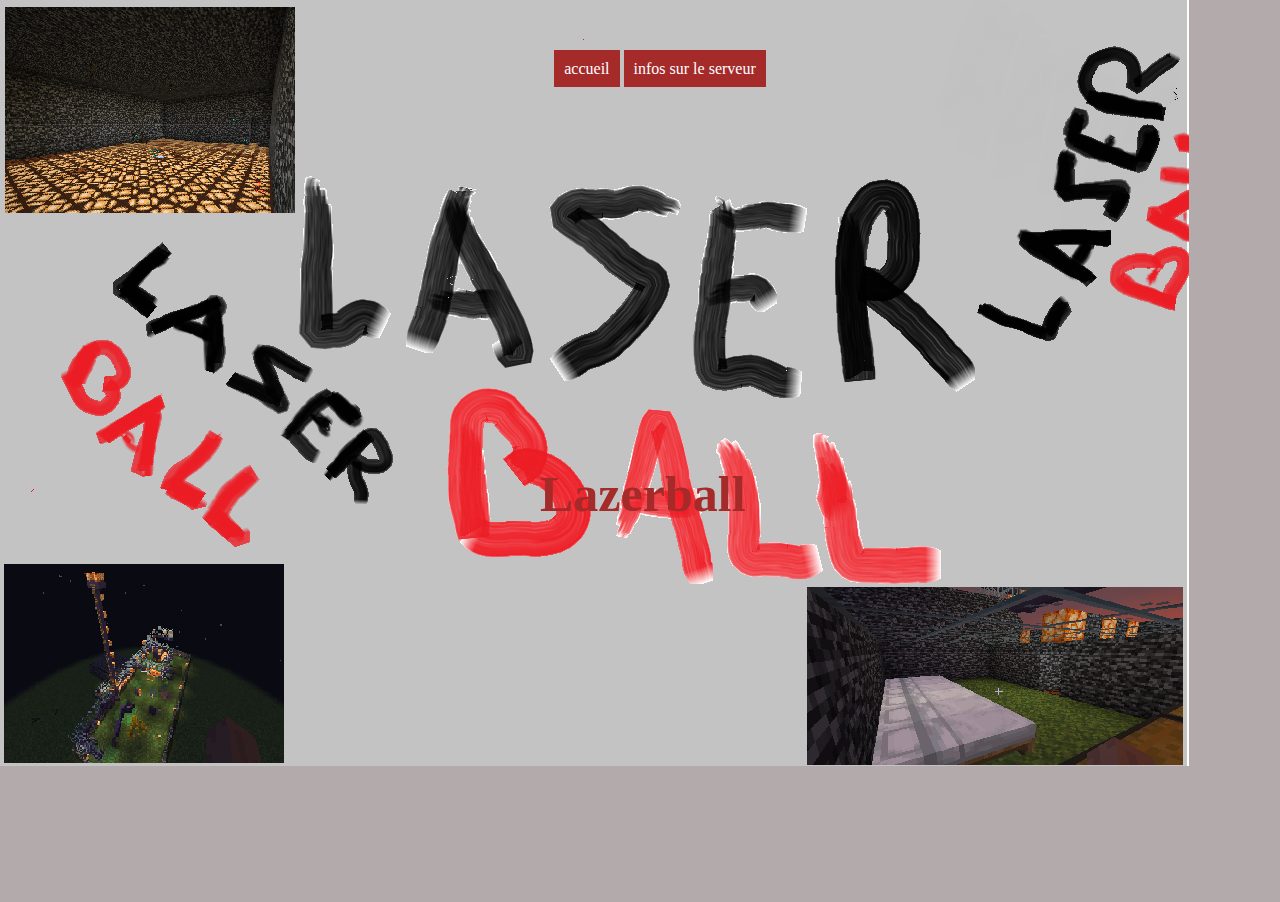
<file: Index.html>
<!DOCTYPE html>
<html lang="fr">
<head>
    <meta charset="UTF-8">
    <meta http-equiv="X-UA-Compatible" content="IE=edge">
    <meta name="viewport" content="width=device-width, initial-scale=1.0">
    <title>Lazerball</title>
    <link rel="stylesheet" href="style.css">
</head>
<body>
    <nav class="menu"><br><br>
        <ul>
            <li class="btn">
                <a href="#">accueil</a>
            </li>
            <li class="btn">
                <a href="1.html">infos sur le serveur</a>
            </li>
        </ul>
    </nav>
    <div id="lef">
            <h1 id="colorstyle">Lazerball</h1>
    </div>
</body>
</html>
</file>
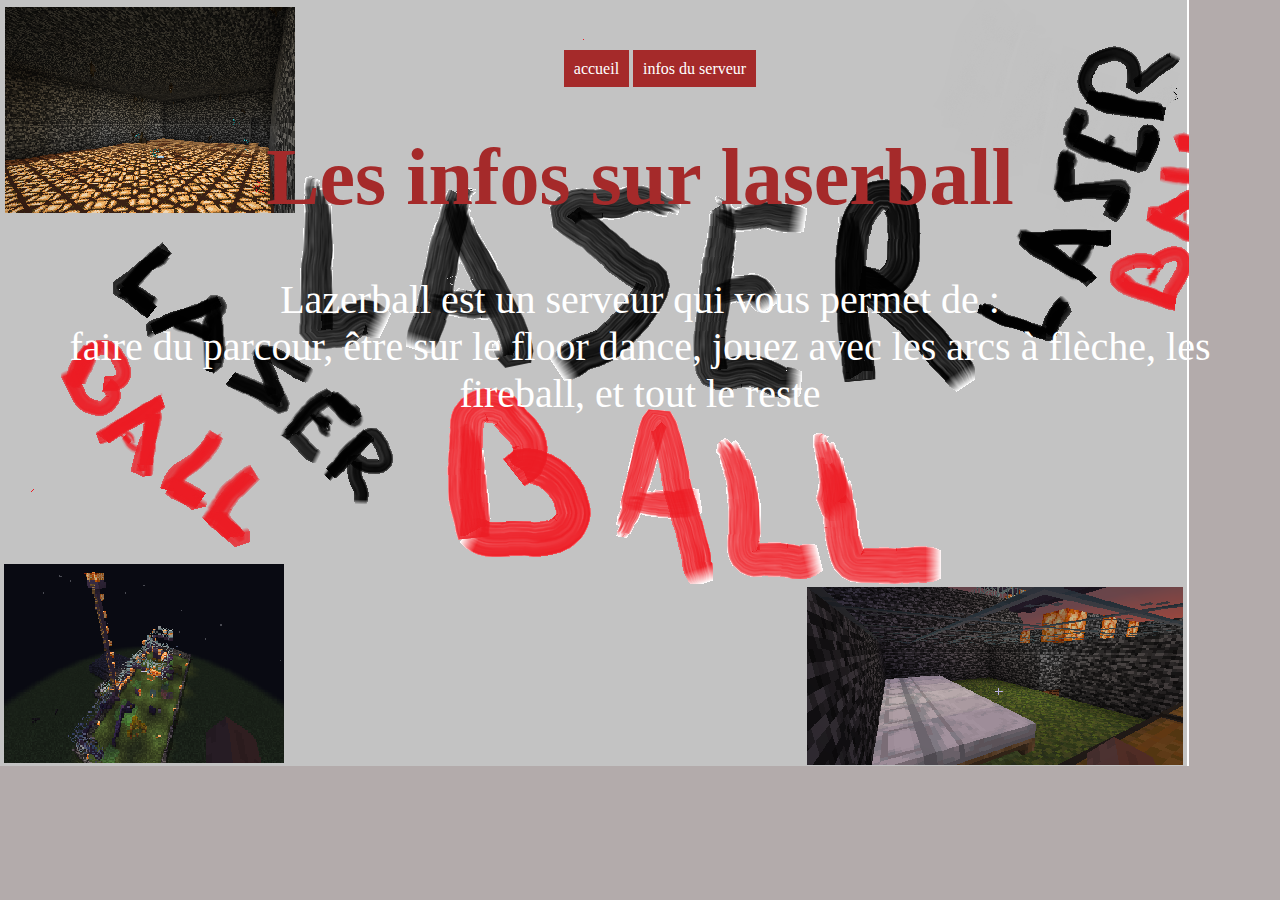
<file: 1.html>
<!DOCTYPE html>
<html lang="fr">
<head>
    <meta charset="UTF-8">
    <meta http-equiv="X-UA-Compatible" content="IE=edge">
    <meta name="viewport" content="width=device-width, initial-scale=1.0">
    <title>Lazerball</title>
    <link rel="stylesheet" href="style.css">
</head>
    <nav class="menu"><br><br>
        <ul>
            <li class="btn">
                <a href="Index.html">accueil</a>
            </li>
            <li class="btn">
                <a href="#">infos du serveur</a>
            </li>
        </ul>
    </nav>
    <div id="leff">
            <h1 id="colorstyle">Les infos sur laserball</h1>
            <p>Lazerball est un serveur qui vous permet de :<br>faire du parcour, être sur le floor dance, jouez avec les arcs à flèche, les fireball, et tout le reste </p>
    </div>
</html>
</file>
<file: style.css>
#lef{
    width: 200px;
    margin:0 auto;
    text-align: center;
    align-content: center;
    color: brown;
    height: 800px;
    font-size: 25px;
}

body{
    background-image: url('miniature serveur.png');  
    background-repeat: no-repeat;
    background-color: rgb(179, 171, 171);
    text-align: center;
    align-content: center;
    color: white;
}

nav.menu ul li.btn{
    list-style-type: none;
    display: inline-block;
}

nav.menu ul li.btn a{
    color: white;
    text-decoration: none;
    background-color: brown;
    padding: 10px;
}


nav.menu ul li.btn a:hover{
    background-color: grey;
    color: white;
    transition: 1s;
}

#colorstyle{
    color: brown;
}

#leff{
    font-size: 40px;
}
</file>
